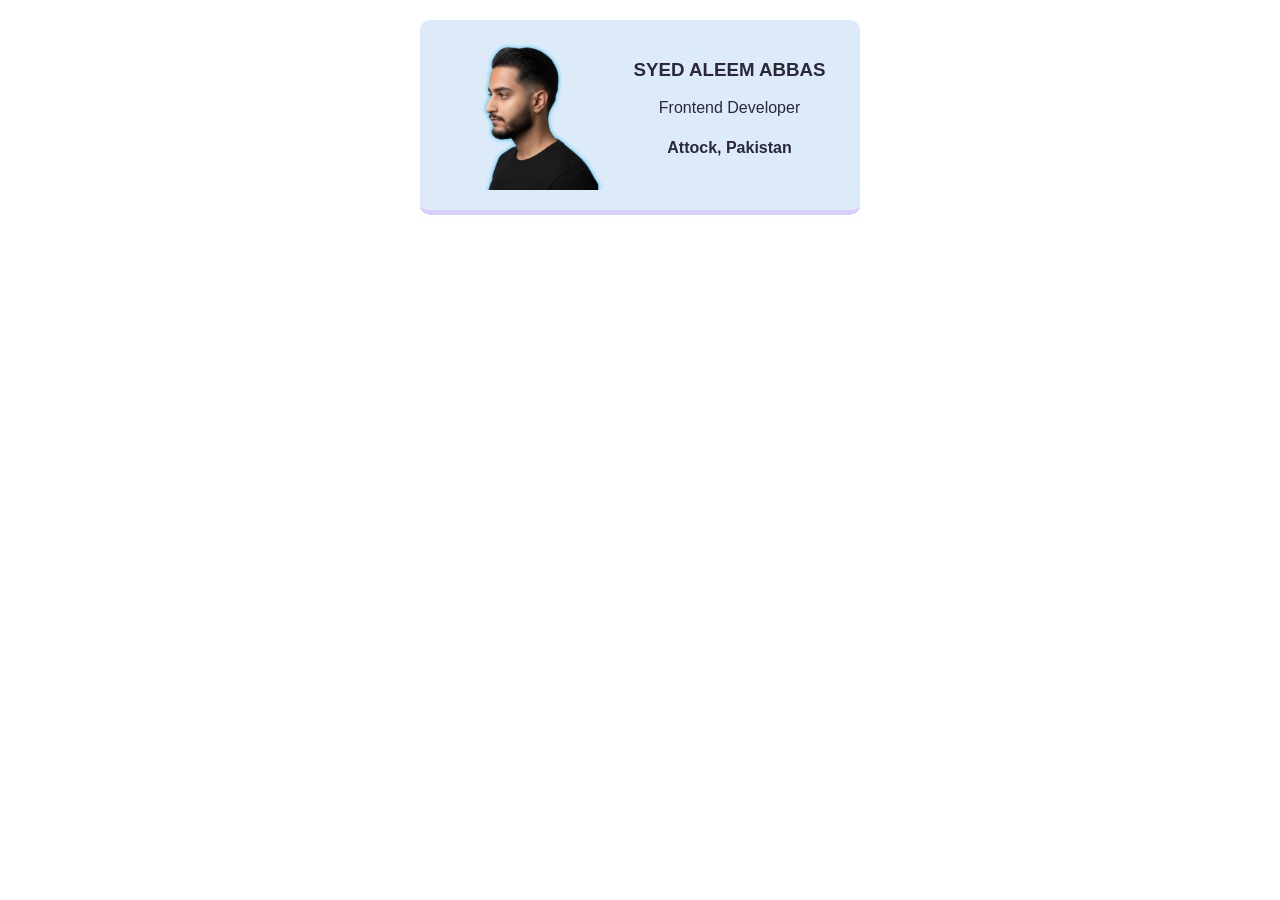
<file: Business Card/index.html>
<!DOCTYPE html>
<html lang="en">

<head>
    <meta charset="UTF-8">
    <meta name="viewport" content="width=device-width, initial-scale=1.0">
    <title>Document</title>
    <link rel="stylesheet" href="style.css">
</head>

<body>
    <div class="card">
        <img class="Profile-Image" src="Transparent.png" alt="SYED ALEEM ABBAS">
        <div>
            <h3>SYED ALEEM ABBAS</h3>
            <p>Frontend Developer</p>
            <h4>Attock, Pakistan</h4>
        </div>
    </div>
</body>

</html>
</file>
<file: Business Card/style.css>
body{
    margin: 20px;
    font-family: Verdana, Geneva, Tahoma, sans-serif;
}

.card{
    padding: 20px;
    display: flex;
    width: 400px;
    justify-content: space-around;
    margin: 0 auto;
    background-color: #ddebf8;
    color: #2b2839;
    border-bottom: 5px solid #d8cefe;
    border-radius: 10px;
}

.card:hover{
    box-shadow: 0px 0px 20px 5px #d8cefe;
}

.Profile-Image{
    width: 150px;
}

p,h4{
    text-align: center;
}
</file>
